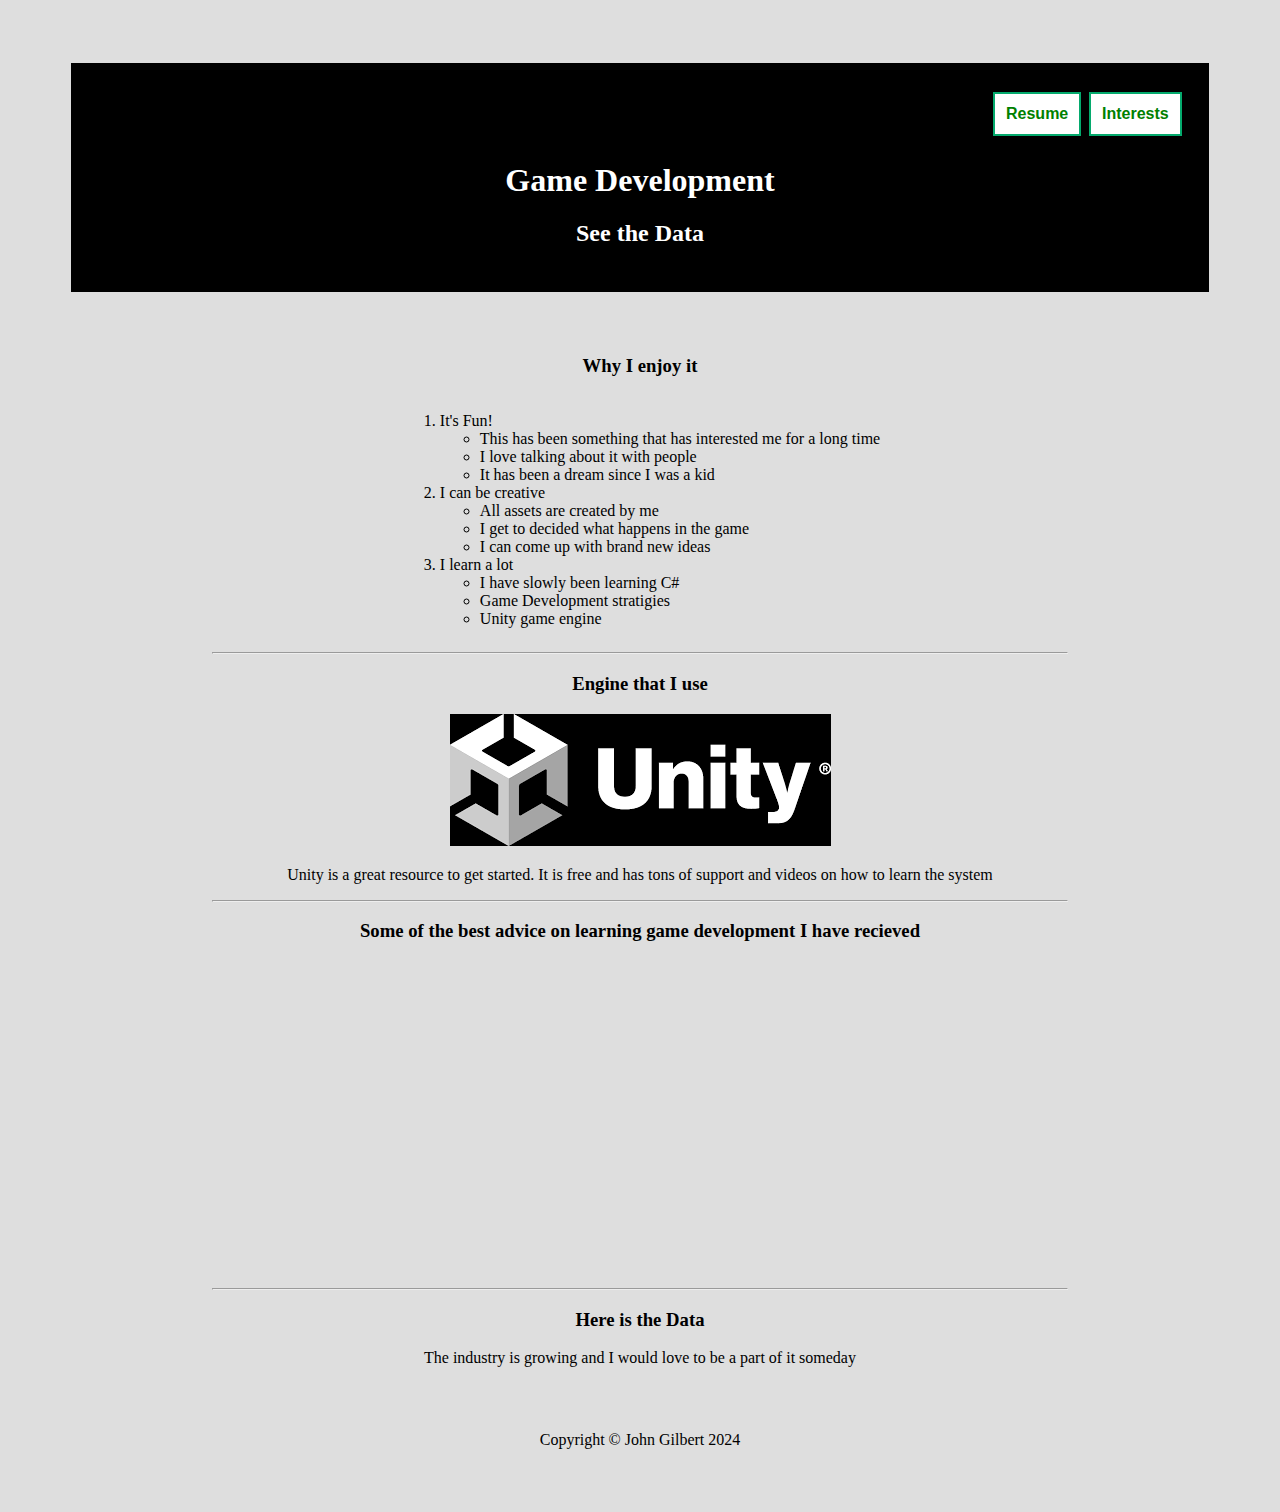
<file: myPage.html>
<!DOCTYPE html>
<html lang="en">
<head>
    <meta charset="UTF-8">
    <meta name="viewport" content="width=device-width, initial-scale=1.0">
    <title>Game Development</title>
    <link href="css/mystyles.css" rel = "stylesheet"/>
</head>
<body>
    
    <header>
        <nav>
            <a href="index.html"><button class="button button1">Resume</button></a>
            <a href="myPage.html"><button class="button button2">Interests</button></a>
        </nav>
        <h1>Game Development</h1>
        <a href="#data"><h2>See the Data</h2></a>
    </header>
    <div class="mainContent">
        <div>
        <h3>Why I enjoy it</h3>
        <ol>
            <li>
                It's Fun!
                <br>
                <ul>
                    <li>This has been something that has interested me for a long time</li>
                    <li>I love talking about it with people</li>
                    <li>It has been a dream since I was a kid</li>
                </ul> 
            </li>
            <li>
                I can be creative
                <br>
                <ul>
                    <li>All assets are created by me</li>
                    <li>I get to decided what happens in the game</li>
                    <li>I can come up with brand new ideas</li>
                </ul>
            </li>
            <li>
                I learn a lot
                <br>
                <ul>
                    <li>I have slowly been learning C#</li>
                    <li>Game Development stratigies</li>
                    <li>Unity game engine</li>
                </ul>
            </li>
        </ol>
        <hr>
        </div>
        <div>
            <h3>Engine that I use</h3>
            <img src="assets/img/unityImage.png">
            <p>Unity is a great resource to get started. It is free and has tons of support and videos on how to learn the system</p>

        </div>
      <hr>
      <div>
        <h3>Some of the best advice on learning game development I have recieved</h3>
        <iframe width="560" height="315" src="https://www.youtube.com/embed/vFjXKOXdgGo?si=0CnTntmywUPD4OI6" title="YouTube video player" frameborder="0" allow="accelerometer; autoplay; clipboard-write; encrypted-media; gyroscope; picture-in-picture; web-share" referrerpolicy="strict-origin-when-cross-origin" allowfullscreen>

        </iframe>
      </div>
      <div class="data" id="data">
        <hr>
        <h3>Here is the Data</h3>
        <div class='tableauPlaceholder' id='viz1713198481542' style='position: relative'><noscript><a href='#'><img alt='Video game stats ' src='https:&#47;&#47;public.tableau.com&#47;static&#47;images&#47;Vi&#47;Videogames_16055771496460&#47;Videogamestats&#47;1_rss.png' style='border: none' />
        </a></noscript><object class='tableauViz'  style='display:none;'><param name='host_url' value='https%3A%2F%2Fpublic.tableau.com%2F' /> 
            <param name='embed_code_version' value='3' /> 
            <param name='site_root' value='' />
            <param name='name' value='Videogames_16055771496460&#47;Videogamestats' />
            <param name='tabs' value='no' /><param name='toolbar' value='yes' />
            <param name='static_image' value='https:&#47;&#47;public.tableau.com&#47;static&#47;images&#47;Vi&#47;Videogames_16055771496460&#47;Videogamestats&#47;1.png' /> 
            <param name='animate_transition' value='yes' /><param name='display_static_image' value='yes' />
            <param name='display_spinner' value='yes' /><param name='display_overlay' value='yes' />
            <param name='display_count' value='yes' /><param name='language' value='en-US' /></object>
        </div>                
        <script type='text/javascript'>var divElement = document.getElementById('viz1713198481542');var vizElement = divElement.getElementsByTagName('object')[0];                    if ( divElement.offsetWidth > 800 ) { vizElement.style.width='100%';vizElement.style.height=(divElement.offsetWidth*0.75)+'px';} else if ( divElement.offsetWidth > 500 ) { vizElement.style.width='100%';vizElement.style.height=(divElement.offsetWidth*0.75)+'px';} else { vizElement.style.width='100%';vizElement.style.height='1177px';}                     var scriptElement = document.createElement('script');                    scriptElement.src = 'https://public.tableau.com/javascripts/api/viz_v1.js';                    vizElement.parentNode.insertBefore(scriptElement, vizElement);                </script>
      <p>The industry is growing and I would love to be a part of it someday</p>
        </div>
    </div>
    <footer>
        Copyright &copy; John Gilbert 2024
    </footer>
</body>
</html>
</file>
<file: css/mystyles.css>
body {
    background-color: #dedede;
}

header {
    color: white;
    text-align: center;
    font-family: Georgia, 'Times New Roman', Times, serif;
    background-color: black;
    margin: 5%;
    padding: 2%;
}

header a {
    color: white;
    text-decoration: none;
    transition-duration: 0.4s;
}

header a :hover {
    color: grey;
}
nav {
    text-align: right;

}

.mainContent {
    
    text-align: center;
    font-family: Georgia, 'Times New Roman', Times, serif;
    margin: 5%;
}

ol {
    display: inline-block;
    text-align: left;
}

ul {
    display: inline-block;
    text-align: left;
}

.button {
    border: none;
    color: white;
    padding: 1%;
    text-align: center;
    text-decoration: none;
    display: inline-block;
    font-size: 16px;
    margin: 4px 2px;
    transition-duration: 0.4s;
    cursor: pointer;
    font-family: 'Franklin Gothic Medium', 'Arial Narrow', Arial, sans-serif;
    font-weight: bold;
  }
  
  .button1 {
    background-color: white;
    color: green;
    border: 2px solid #04AA6D;
  }
  
  .button1:hover {
    background-color: #04AA6D;
    color: white;
  }
  
  .button2 {
    background-color: white;
    color: green;
    border: 2px solid #04AA6D;
  }
  
  .button2:hover {
    background-color: #04AA6D;
    color: white;
  }
  
  hr {
    width: 75%;
  }

  image {
    width: 80%;
    height: fit-content;
  }

  .data { 
    text-decoration: none;
  }

  footer {
    text-align: center;
    position: relative;
    font-family: Georgia, 'Times New Roman', Times, serif;
    margin: 5%;
  }
</file>
